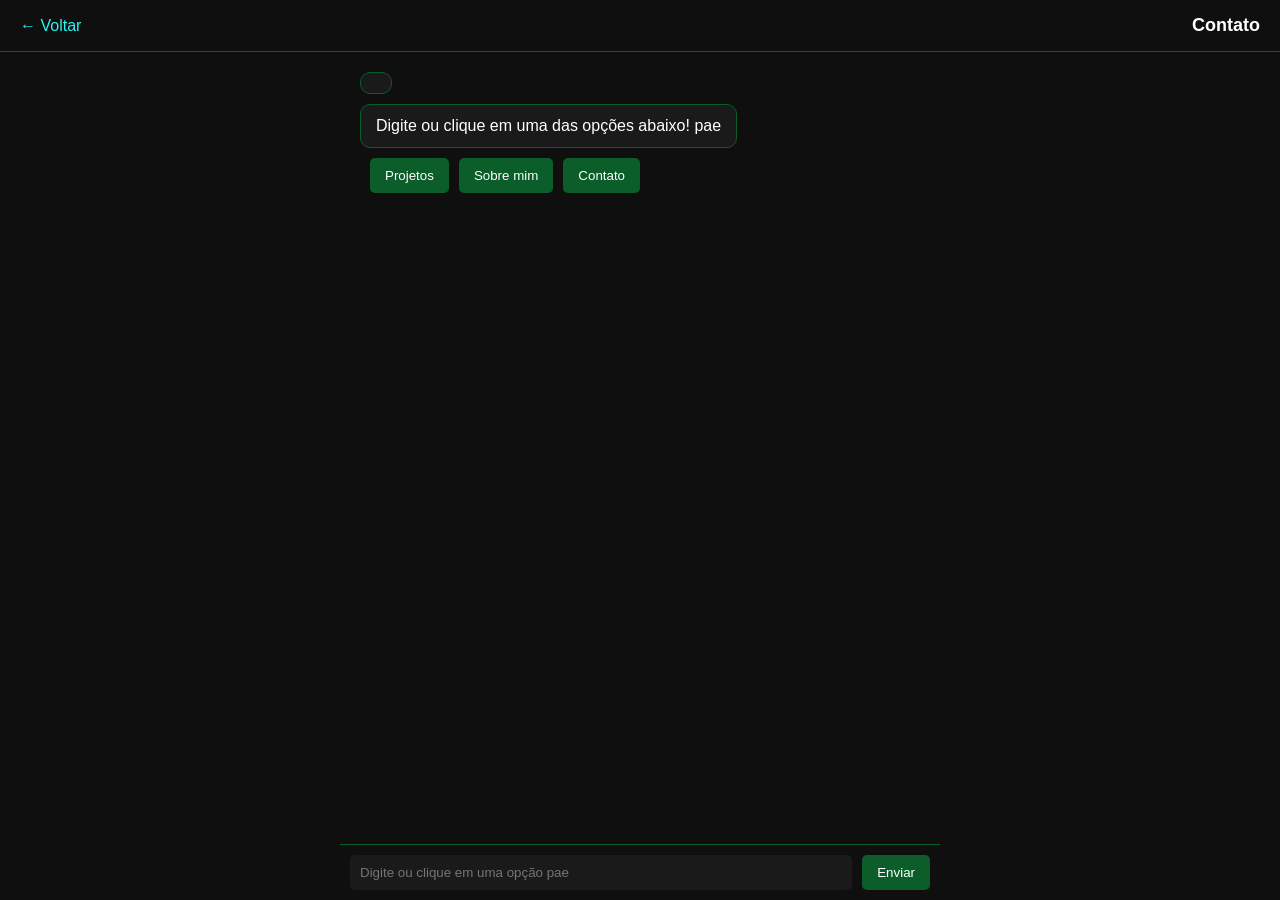
<file: chat.html>
<!DOCTYPE html>
<html lang="pt-br">
<head>
  <meta charset="UTF-8">
  <meta name="viewport" content="width=device-width, initial-scale=1.0">
  <title>Chat</title>
  <link rel="stylesheet" href="chat.css">
</head>
<body>

<header>
  <a href="index.html" class="voltar">← Voltar</a>
  <h1>Contato</h1>
</header>

<main class="chat-container">

  <!-- ÁREA DE MENSAGENS -->
  <div id="mensagens" class="mensagens">
    
    <!-- Mensagem inicial (fallback caso JS demore) -->
    <div class="msg bot">
     <!-- <p id="loading-msg">Carregando interação...</p>-->
    </div>

  </div>

  <!-- INPUT -->
  <div class="input-area">
    <input 
      type="text" 
      id="input" 
      placeholder="Digite ou clique em uma opção pae"
      autocomplete="off"
    >

    <button id="btn-enviar">Enviar</button>
  </div>

</main>

<!-- SCRIPT -->
<script src="chat.js"></script>

</body>
</html>
</file>
<file: chat.css>
:root {
  --verde: #0b5d2a;
  --verde-claro: #26F5F5;
  --preto: #0f0f0f;
  --branco: #ffffff;
}

/* RESET */
* {
  margin: 0;
  padding: 0;
  box-sizing: border-box;
}

/* BODY */
body {
  background: var(--preto);
  color: var(--branco);
  font-family: Arial, sans-serif;
  display: flex;
  flex-direction: column;
  height: 100vh;
}

/* HEADER */
header {
  display: flex;
  align-items: center;
  justify-content: space-between;
  padding: 15px 20px;
  border-bottom: 1px solid var(--verde);
}

.voltar {
  color: var(--verde-claro);
  text-decoration: none;
}

header h1 {
  font-size: 18px;
}

/* CONTAINER */
.chat-container {
  display: flex;
  flex-direction: column;
  flex: 1;
  max-width: 600px;
  width: 100%;
  margin: auto;
}

/* MENSAGENS */
.mensagens {
  flex: 1;
  padding: 20px;
  overflow-y: auto;
  display: flex;
  flex-direction: column;
  gap: 10px;
}

/* BOLHAS */
.msg {
  max-width: 70%;
  padding: 10px 15px;
  border-radius: 10px;
  line-height: 1.4;
}

/* USUÁRIO */
.msg.user {
  align-self: flex-end;
  background: var(--verde);
}

/* BOT */
.msg.bot {
  align-self: flex-start;
  background: #1a1a1a;
  border: 1px solid var(--verde);
}

.msg a {
  color: #26F5F5;
  text-decoration: none;
}

.msg a:hover {
  text-decoration: underline;
}

/* INPUT AREA */
.input-area {
  display: flex;
  padding: 10px;
  border-top: 1px solid var(--verde);
}

/* INPUT */
input {
  flex: 1;
  padding: 10px;
  border: none;
  outline: none;
  background: #1a1a1a;
  color: var(--branco);
  border-radius: 5px;
}

/* BOTÃO */
button {
  margin-left: 10px;
  padding: 10px 15px;
  background: var(--verde);
  color: white;
  border: none;
  border-radius: 5px;
  cursor: pointer;
  transition: 0.3s;
}

button:hover {
  background: var(--verde-claro);
  color: black;
}

/* SCROLL PERSONALIZADO */
.mensagens::-webkit-scrollbar {
  width: 6px;
}

.mensagens::-webkit-scrollbar-thumb {
  background: var(--verde);
  border-radius: 10px;
}
</file>
